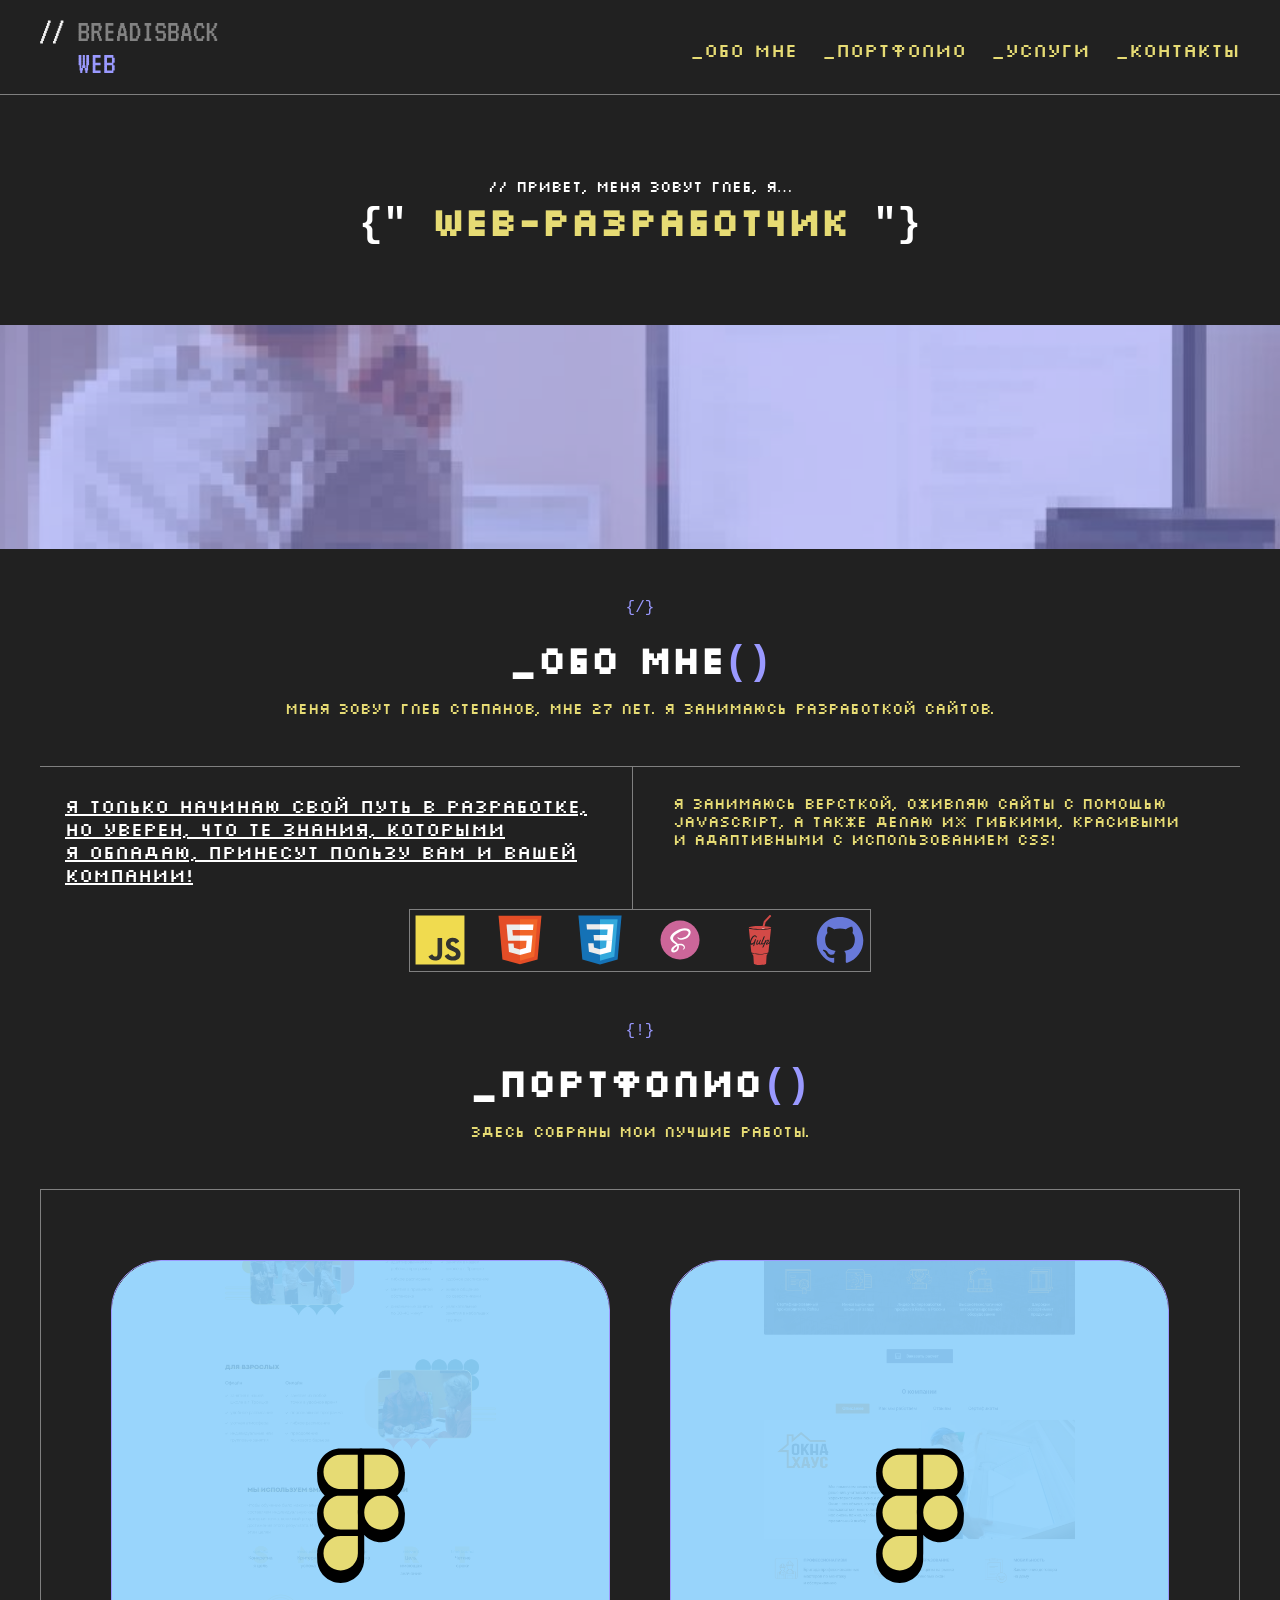
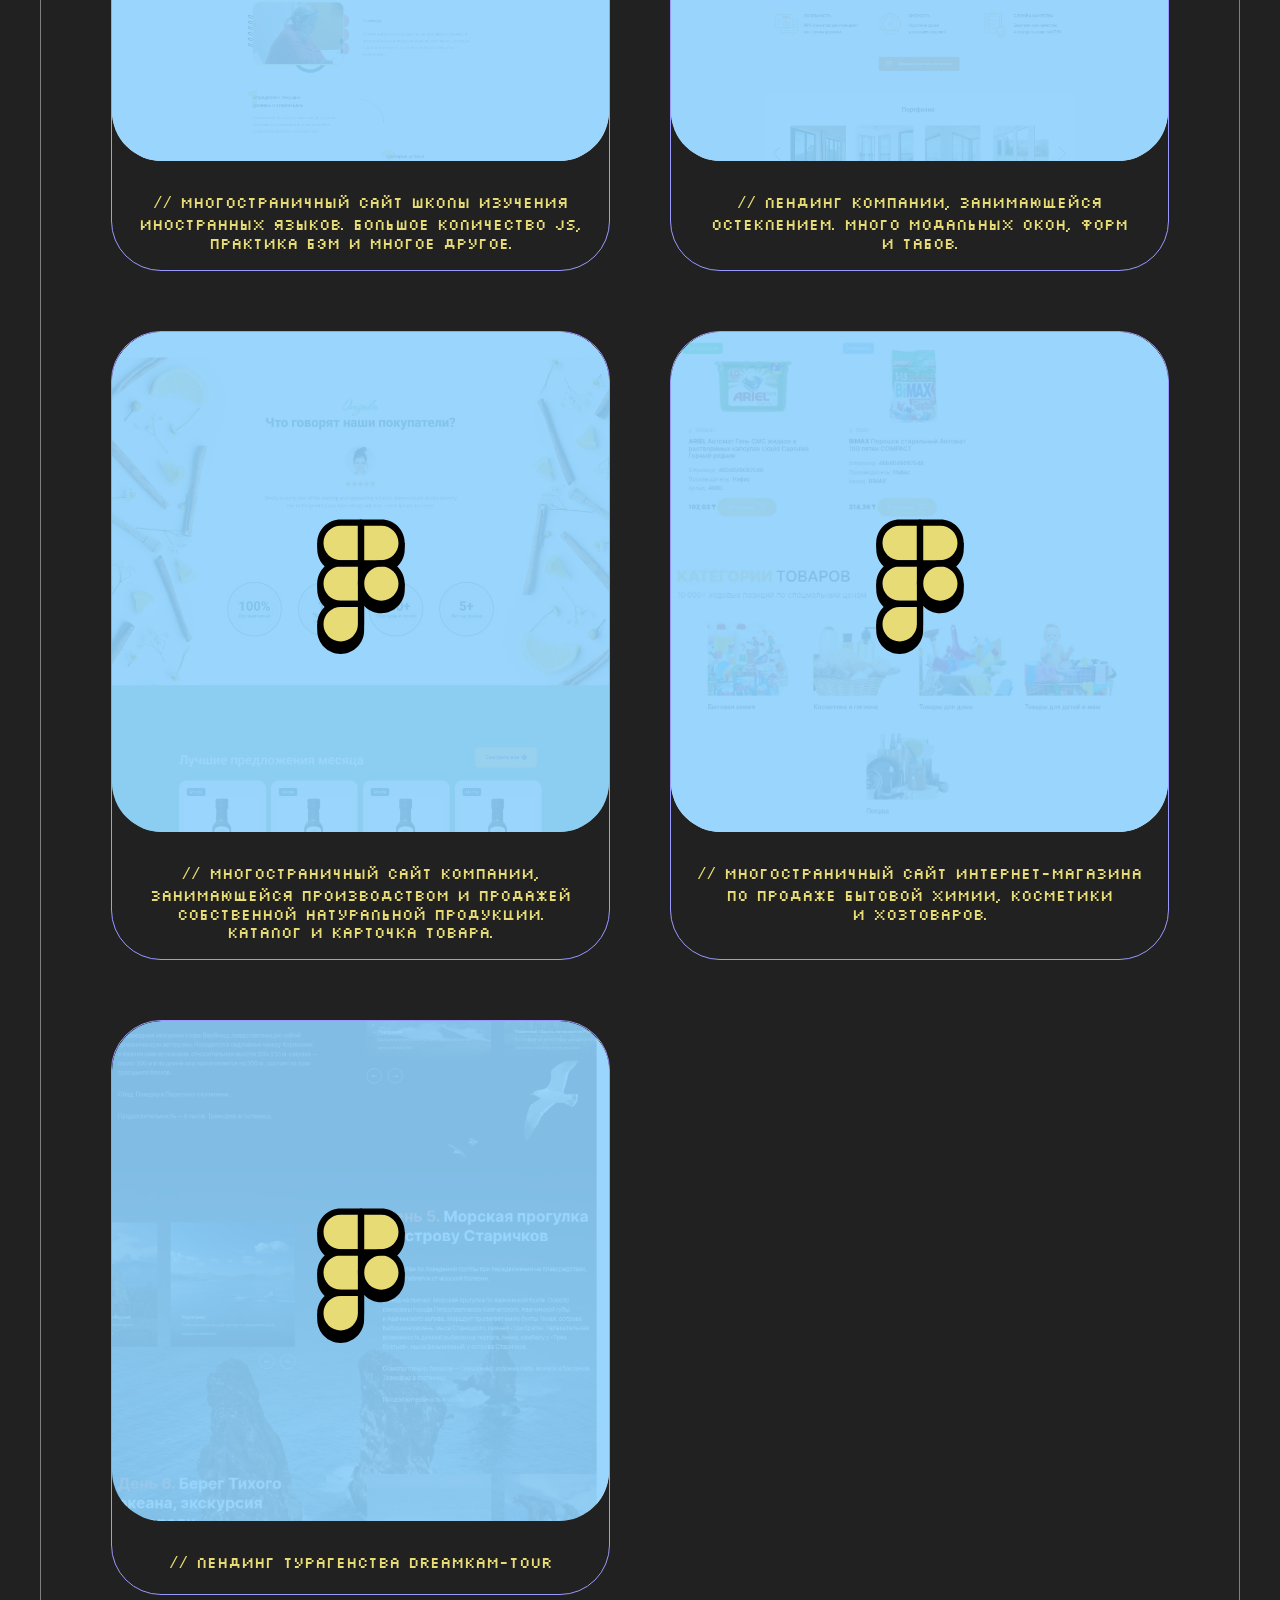
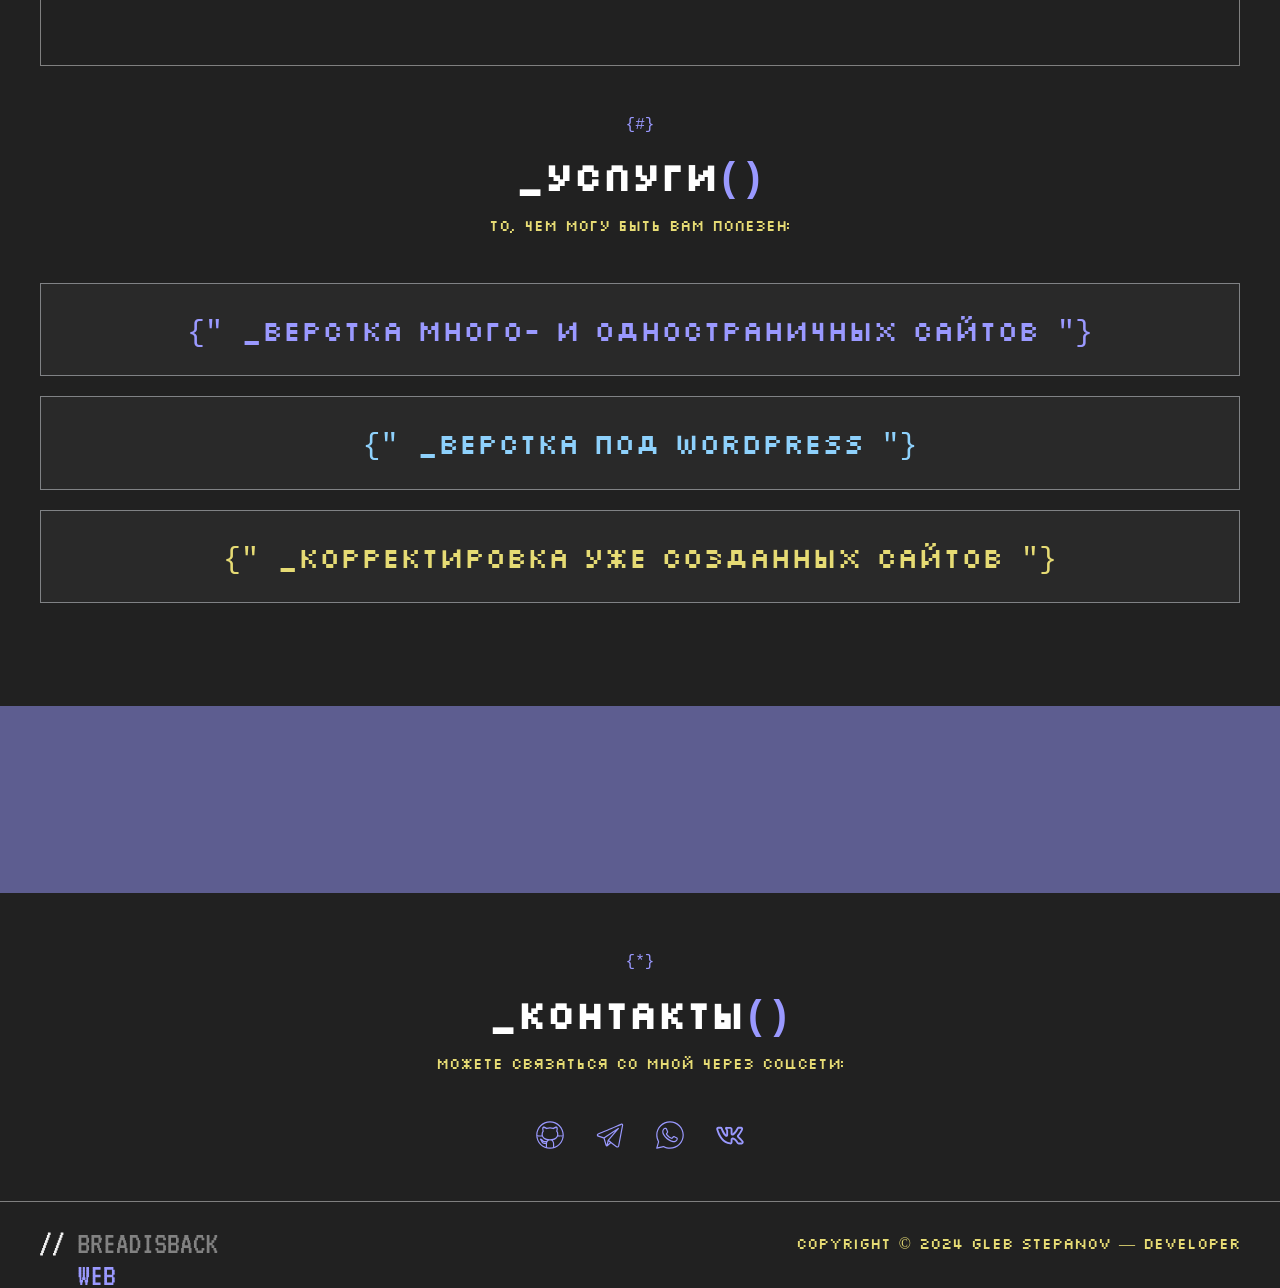
<file: index.html>
<!DOCTYPE html>
<html lang="ru" class="page">

<head>
  <meta charset="UTF-8">
  <meta name="viewport" content="width=device-width, initial-scale=1.0">
  <link rel="shortcut icon" href="favicon.ico" type="image/x-icon">
  <meta http-equiv="X-UA-Compatible" content="ie=edge">
  <meta name="theme-color" content="#111111">
  <title>Portfolio</title>
  <link rel="preload" href="fonts/SilkScreenRegular.woff2" as="font" type="font/woff2" crossorigin>
  <link rel="stylesheet" href="css/vendor.css">
  <link rel="stylesheet" href="css/main.css">
  <script defer src="js/main.js"></script>
</head>

<body class="page__body">
  <div class="site-container">
    <header class="header">
  <div class="container header__container">
    <a class="logo header__logo">
      <img class="header__img" src="img/logo.svg" alt="Логотип разработчика">
    </a>
    <nav class="nav header__nav" title="Навигация сайта" data-menu>
      <ul class="nav__list list-reset">
        <li class="nav__item" data-menu-item>
          <a href="#about" class="nav__link">_обо мне</a>
        </li>
        <li class="nav__item" data-menu-item>
          <a href="#portfolio" class="nav__link">_портфолио</a>
        </li>
        <li class="nav__item" data-menu-item>
          <a href="#services" class="nav__link">_услуги</a>
        </li>
        <li class="nav__item" data-menu-item>
          <a href="#contacts" class="nav__link">_контакты</a>
        </li>
      </ul>
    </nav>
    <button class="burger btn-reset" aria-label="Открыть меню" aria-expanded="false" data-burger>
      <span class="burger__line"></span>
    </button>
  </div>
</header>

    <main class="main">
      <section class="hero bg-attach">
  <div class="container hero__container">
    <p class="hero__text">// Привет, меня зовут Глеб, я…</p>
    <h2 class="hero__title title"><code>{" </code><span class="hero__print"></span><code> "}</code></h2>
  </div>
</section>

      <section id="about" class="about">
  <div class="container about__container">
    <div class="about__text-box text-box">
      <code class="text-box__code-bracket">{/}</code>
      <h2 class="text-box__title title">_Обо мне<code class="text-box__code">()</code></h2>
      <p class="text-box__text">Меня зовут Глеб Степанов, мне 27 лет. Я занимаюсь разработкой сайтов.</p>
    </div>
    <div class="about__inner">
      <p class="about__inner-text about__inner-text--heading">
        Я только начинаю свой путь в разработке, но уверен, что те знания, которыми я обладаю, принесут пользу вам и вашей компании!
      </p>
      <p class="about__inner-text">
        Я занимаюсь версткой, оживляю сайты с помощью JavaScript, а также делаю их гибкими, красивыми и адаптивными с использованием CSS!
      </p>
    </div>
    <ul class="about__skills-list list-reset">
      <li class="about__skills-item">
        <img src="img/about/js.svg" alt="Логотип JavaScript" class="about__skills-img">
      </li>
      <li class="about__skills-item">
        <img src="img/about/html.svg" alt="Логотип JavaScript" class="about__skills-img">
      </li>
      <li class="about__skills-item">
        <img src="img/about/css.svg" alt="Логотип JavaScript" class="about__skills-img">
      </li>
      <li class="about__skills-item">
        <img src="img/about/sass.svg" alt="Логотип JavaScript" class="about__skills-img">
      </li>
      <li class="about__skills-item">
        <img src="img/about/gulp.svg" alt="Логотип JavaScript" class="about__skills-img">
      </li>
      <li class="about__skills-item">
        <img src="img/about/git.svg" alt="Логотип JavaScript" class="about__skills-img">
      </li>
    </ul>
  </div>
</section>

      <section id="portfolio" class="portfolio">
  <div class="container portfolio__container">
    <div class="portfolio__text-box text-box">
      <code class="text-box__code-bracket">{!}</code>
      <h2 class="text-box__title title">_Портфолио<code class="text-box__code">()</code></h2>
      <p class="text-box__text">Здесь собраны мои лучшие работы.</p>
    </div>
    <div class="portfolio__wrapper">
      <ul class="portfolio__list list-reset">
        <li class="portfolio__item">
          <a href="https://breadisback.github.io/Speaky-school/" target="_blank" class="portfolio__link">
            <div class="portfolio__img-wrapper">
              <img src="img/portfolio/speaky-full.jpg" alt="Скриншот сайта Speaky School" class="portfolio__img">
            </div>
            <p class="portfolio__descr">
              <code class="portfolio__code">//</code>
              Многостраничный сайт школы изучения иностранных языков. Большое количество JS, практика БЭМ и многое
              другое.
            </p>
          </a>
        </li>
        <li class="portfolio__item">
          <a href="https://breadisback.github.io/Okna-House/" class="portfolio__link" target="_blank">
            <div class="portfolio__img-wrapper">
              <img src="img/portfolio/okna-full.jpg" alt="Скриншот сайта Окна Хаус" class="portfolio__img">
            </div>
            <p class="portfolio__descr">
              <code class="portfolio__code">//</code>
              Лендинг компании, занимающейся остеклением. Много модальных окон, форм и табов.
            </p>
          </a>
        </li>
        <li class="portfolio__item">
          <a href="https://breadisback.github.io/Belalea/" class="portfolio__link" target="_blank">
            <div class="portfolio__img-wrapper">
              <img src="img/portfolio/belalea.jpg" alt="Скриншот сайта Belalea" class="portfolio__img">
            </div>
            <p class="portfolio__descr">
              <code class="portfolio__code">//</code>
              Многостраничный сайт компании, занимающейся производством и продажей собственной натуральной продукции.
              Каталог и карточка товара.
            </p>
          </a>
        </li>
        <li class="portfolio__item">
          <a href="https://breadisback.github.io/Sultan/" class="portfolio__link" target="_blank">
            <div class="portfolio__img-wrapper">
              <img src="img/portfolio/sultan.jpg" alt="Скриншот сайта Sultan" class="portfolio__img">
            </div>
            <p class="portfolio__descr">
              <code class="portfolio__code">//</code>
              Многостраничный сайт интернет-магазина по продаже бытовой химии, косметики и хозтоваров.
            </p>
          </a>
        </li>
        <li class="portfolio__item">
          <a href="https://breadisback.github.io/Dreamkam-Tour/" class="portfolio__link" target="_blank">
            <div class="portfolio__img-wrapper">
              <img src="img/portfolio/dreamkam.jpg" alt="Скриншот сайта Dreamkam-Tour" class="portfolio__img">
            </div>
            <p class="portfolio__descr">
              <code class="portfolio__code">//</code>
              Лендинг турагенства Dreamkam-Tour
            </p>
          </a>
        </li>
      </ul>
    </div>
  </div>
</section>

      <section id="services" class="services bg-attach bg-attach--services">
  <div class="container services__container">
    <div class="services__text-box text-box">
      <code class="text-box__code-bracket">{#}</code>
      <h2 class="text-box__title title">_Услуги<code class="text-box__code">()</code></h2>
      <p class="text-box__text">То, чем могу быть вам полезен:</p>
    </div>
    <ul class="services__list list-reset">
      <li class="services__item services__item--blue">
        <p class="services__text"><code class="services__code">{" </code>_Верстка много- и одностраничных сайтов<code> "}</code></p>
      </li>
      <li class="services__item services__item--light-blue">
        <p class="services__text"><code class="services__code">{" </code>_Верстка под Wordpress<code> "}</code></p>
      </li>
      <li class="services__item services__item--yellow">
        <p class="services__text"><code class="services__code">{" </code>_Корректировка уже созданных сайтов<code> "}</code></p>
      </li>
    </ul>
  </div>
</section>

      <section id="contacts" class="contacts">
  <div class="container contacts__container">
    <div class="contacts__text-box text-box">
      <code class="text-box__code-bracket">{*}</code>
      <h2 class="text-box__title title">_Контакты<code class="text-box__code">()</code></h2>
      <p class="text-box__text">Можете связаться со мной через соцсети:</p>
    </div>
    <ul class="contacts__list list-reset">
      <li class="contacts__item">
        <a href="https://github.com/BreadIsBack" target="_blank" class="contacts__link">
          <svg class="contacts__svg">
            <use xlink:href="img/sprite.svg#git"></use>
          </svg>
        </a>
      </li>
      <li class="contacts__item">
        <a href="https://t.me/xlebusheks" target="_blank" class="contacts__link">
          <svg class="contacts__svg">
            <use xlink:href="img/sprite.svg#telegram"></use>
          </svg>
        </a>
      </li>
      <li class="contacts__item">
        <a href="https://wa.me/89182026262" target="_blank" class="contacts__link">
          <svg class="contacts__svg">
            <use xlink:href="img/sprite.svg#whatsapp"></use>
          </svg>
        </a>
      </li>
      <li class="contacts__item">
        <a href="https://vk.com/idforfun" target="_blank" class="contacts__link">
          <svg class="contacts__svg">
            <use xlink:href="img/sprite.svg#vk"></use>
          </svg>
        </a>
      </li>
    </ul>
  </div>
</section>

    </main>
    <footer class="footer">
  <div class="container footer__container">
    <a href="#" class="logo">
      <img class="header__img" src="img/logo.svg" alt="Логотип разработчика">
    </a>
    <p class="footer__text">
      Copyright © 2024 Gleb Stepanov — Developer
    </p>
  </div>
</footer>
<div class="overlay" data-menu-overlay></div>

  </div>
</body>

</html>
</file>
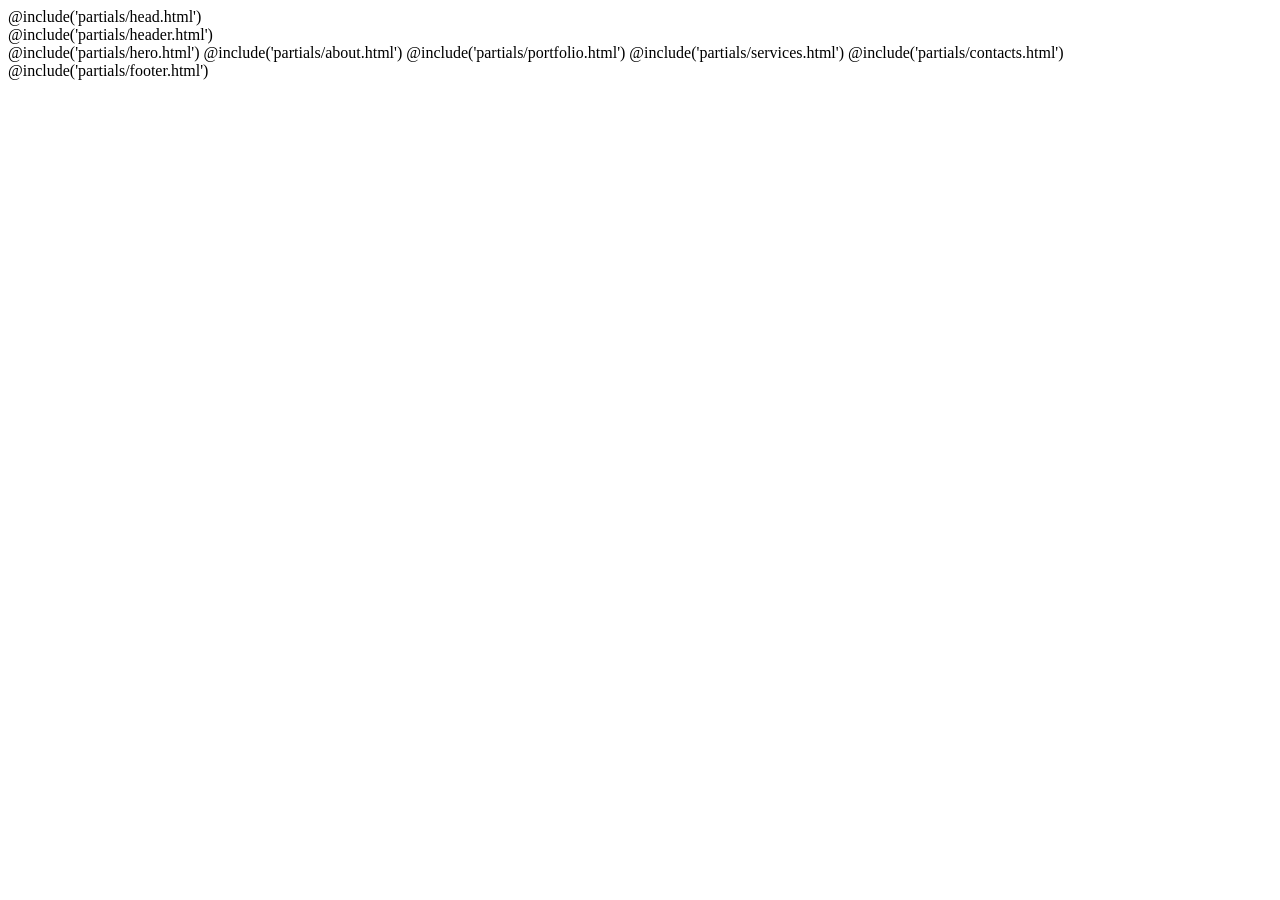
<file: src/index.html>
<!DOCTYPE html>
<html lang="ru" class="page">

@include('partials/head.html')

<body class="page__body">
  <div class="site-container">
    @include('partials/header.html')
    <main class="main">
      @include('partials/hero.html')
      @include('partials/about.html')
      @include('partials/portfolio.html')
      @include('partials/services.html')
      @include('partials/contacts.html')
    </main>
    @include('partials/footer.html')
    <!-- @include('html/h1.html') пример include -->
  </div>
</body>

</html>
</file>
<file: css/main.css>
:root {
  --font-family: "SilkScreen";
  --second-family: "Roboto";
  --content-width: 1200px;
  --container-offset: 15px;
  --container-width: calc(var(--content-width) + (var(--container-offset) * 2));
  --light-color: #fff;
  --dark-color: #212121;
  --dark-light: #292929;
  --yellow-color: #e6db74;
  --blue-color: #9a99ff;
  --light-blue: #8ed1fc;
  --test-color: #94a3b8;
  --test-color2: rgba(255, 255, 255, 0.12);
  --grey-color: #808285;
}

/* stylelint-disable */
/* stylelint-disable */
/* stylelint-disable */
.custom-checkbox__field:checked + .custom-checkbox__content::after {
  opacity: 1;
}

.custom-checkbox__field:focus + .custom-checkbox__content::before {
  outline: 2px solid #f00;
  outline-offset: 2px;
}

.custom-checkbox__field:disabled + .custom-checkbox__content {
  opacity: 0.4;
  pointer-events: none;
}

/* stylelint-disable */
/* stylelint-disable */
/* stylelint-disable value-keyword-case */
@font-face {
  font-family: "SilkScreen";
  src: url("../fonts/../fonts/SilkScreenRegular.woff2") format("woff2");
  font-weight: 400;
  font-display: swap;
  font-style: normal;
}
@font-face {
  font-family: "Roboto";
  src: url("../fonts/../fonts/RobotoRegular.woff2") format("woff2");
  font-weight: 400;
  font-display: swap;
  font-style: normal;
}
@font-face {
  font-family: "Roboto";
  src: url("../fonts/../fonts/RobotoMedium.woff2") format("woff2");
  font-weight: 500;
  font-display: swap;
  font-style: normal;
}
html {
  -webkit-box-sizing: border-box;
  box-sizing: border-box;
}

*,
*::before,
*::after {
  -webkit-box-sizing: inherit;
  box-sizing: inherit;
}

.page {
  height: 100%;
  font-family: var(--font-family, monospace);
  -webkit-text-size-adjust: 100%;
}

.page__body {
  margin: 0;
  min-width: 320px;
  height: 100%;
  font-size: 16px;
  font-weight: 400;
  color: var(--yellow-color);
  background-color: var(--dark-color);
}
@media (max-width: 576px) {
  .page__body {
    font-size: 14px;
  }
}

img {
  height: auto;
  max-width: 100%;
  -o-object-fit: cover;
  object-fit: cover;
}

a {
  text-decoration: none;
}

.overlay {
  position: fixed;
  left: 0;
  right: 0;
  top: 0;
  bottom: 0;
  z-index: 9;
  background-color: #fffbed;
  opacity: 0;
  visibility: hidden;
  -webkit-transition: opacity 0.3s ease-in-out, visibility 0.3s ease-in-out;
  transition: opacity 0.3s ease-in-out, visibility 0.3s ease-in-out;
}
.overlay--active {
  opacity: 0.5;
  visibility: visible;
}

.site-container {
  overflow: hidden;
  min-height: 100%;
  display: -webkit-box;
  display: -ms-flexbox;
  display: flex;
  -webkit-box-orient: vertical;
  -webkit-box-direction: normal;
  -ms-flex-direction: column;
  flex-direction: column;
}

.main {
  -webkit-box-flex: 1;
  -ms-flex: 1 0 auto;
  flex: 1 0 auto;
}

.is-hidden {
  display: none !important; /* stylelint-disable-line declaration-no-important */
}

.btn-reset {
  border: none;
  padding: 0;
  background-color: transparent;
  cursor: pointer;
}

.list-reset {
  list-style: none;
  margin: 0;
  padding: 0;
}

.input-reset {
  -webkit-appearance: none;
  -moz-appearance: none;
  appearance: none;
  border: none;
  border-radius: 0;
  background-color: #fff;
}
.input-reset::-webkit-search-decoration, .input-reset::-webkit-search-cancel-button, .input-reset::-webkit-search-results-button, .input-reset::-webkit-search-results-decoration {
  display: none;
}

.visually-hidden {
  position: absolute;
  overflow: hidden;
  margin: -1px;
  border: 0;
  padding: 0;
  width: 1px;
  height: 1px;
  clip: rect(0 0 0 0);
}

.container {
  margin: 0 auto;
  padding: 0 var(--container-offset);
  max-width: var(--container-width);
}

.js-focus-visible :focus:not(.focus-visible) {
  outline: none;
}

.centered {
  text-align: center;
}

.dis-scroll {
  position: fixed;
  left: 0;
  top: 0;
  overflow: hidden;
  width: 100%;
  height: 100vh;
  -ms-scroll-chaining: none;
  overscroll-behavior: none;
}

.page--ios .dis-scroll {
  position: relative;
}

.title {
  margin: 0;
  text-align: center;
  font-size: 40px;
  color: var(--light-color);
}
@media (max-width: 576px) {
  .title {
    font-size: 30px;
  }
}

.bg-attach {
  padding-bottom: 300px;
  position: relative;
}
.bg-attach::before {
  position: absolute;
  content: "";
  top: 150px;
  right: 0;
  left: 0;
  bottom: 0;
  background-image: url("../img/hero-bg-2.jpg");
  background-repeat: no-repeat;
  background-size: cover;
  background-position: 50% 50%;
  background-attachment: fixed;
}
.bg-attach::after {
  position: absolute;
  content: "";
  top: 150px;
  right: 0;
  left: 0;
  bottom: 0;
  background-color: #9a99ff;
  opacity: 0.5;
}
.bg-attach--services::before {
  top: 75%;
  bottom: 10px;
}
.bg-attach--services::after {
  top: 75%;
  bottom: 10px;
}

.header {
  padding: 20px 0;
  margin-bottom: 80px;
  border-bottom: 1px solid grey;
}
.header__container {
  display: -webkit-box;
  display: -ms-flexbox;
  display: flex;
  -webkit-box-align: center;
  -ms-flex-align: center;
  align-items: center;
  -webkit-box-pack: justify;
  -ms-flex-pack: justify;
  justify-content: space-between;
}

.hero {
  margin-bottom: 50px;
}
.hero__text {
  margin: 0;
  text-align: center;
  color: var(--light-color);
}
.hero__print {
  margin: 0;
  font-size: 40px;
  color: var(--yellow-color);
}
@media (max-width: 576px) {
  .hero__print {
    font-size: 20px;
  }
}

.about {
  margin-bottom: 50px;
}
.about__container {
  display: -webkit-box;
  display: -ms-flexbox;
  display: flex;
  -webkit-box-orient: vertical;
  -webkit-box-direction: normal;
  -ms-flex-direction: column;
  flex-direction: column;
}
.about__text-box {
  margin-bottom: 50px;
}
.about__inner {
  display: -webkit-box;
  display: -ms-flexbox;
  display: flex;
  -webkit-box-align: start;
  -ms-flex-align: start;
  align-items: flex-start;
  -webkit-box-pack: justify;
  -ms-flex-pack: justify;
  justify-content: space-between;
  gap: 15px;
  border-top: 1px solid grey;
}
@media (max-width: 768px) {
  .about__inner {
    -webkit-box-orient: vertical;
    -webkit-box-direction: normal;
    -ms-flex-direction: column;
    flex-direction: column;
  }
}
.about__inner-text {
  padding: 25px;
  width: 50%;
  margin: 0;
  -webkit-box-flex: 1;
  -ms-flex-positive: 1;
  flex-grow: 1;
}
@media (max-width: 768px) {
  .about__inner-text {
    width: 100%;
  }
}
.about__inner-text--heading {
  font-size: 20px;
  color: var(--light-color);
  border-right: 1px solid grey;
  text-decoration: underline;
}
@media (max-width: 768px) {
  .about__inner-text--heading {
    border-right: 0;
    border-bottom: 1px solid grey;
  }
}
.about__skills-list {
  margin: 0 auto;
  padding: 5px;
  display: -webkit-box;
  display: -ms-flexbox;
  display: flex;
  -webkit-box-align: center;
  -ms-flex-align: center;
  align-items: center;
  width: -webkit-fit-content;
  width: -moz-fit-content;
  width: fit-content;
  gap: 30px;
  border: 1px solid grey;
}
@media (max-width: 576px) {
  .about__skills-list {
    gap: 15px;
  }
}
.about__skills-img {
  width: 50px;
  height: 50px;
}
@media (max-width: 576px) {
  .about__skills-img {
    width: 30px;
    height: 30px;
  }
}

.portfolio {
  margin-bottom: 50px;
}
.portfolio__text-box {
  margin-bottom: 50px;
}
.portfolio__list {
  display: -ms-grid;
  display: grid;
  -ms-grid-columns: (1fr)[2];
  grid-template-columns: repeat(2, 1fr);
  gap: 60px;
  border: 1px solid grey;
  padding: 70px;
}
@media (max-width: 768px) {
  .portfolio__list {
    -ms-grid-columns: (1fr)[1];
    grid-template-columns: repeat(1, 1fr);
    padding: 30px;
  }
}
.portfolio__item {
  border-radius: 50px;
  border: 1px solid var(--blue-color);
  overflow: hidden;
  text-align: center;
}
.portfolio__link {
  display: block;
  height: 100%;
  color: var(--yellow-color);
}
.portfolio__link:hover .portfolio__img-wrapper::after {
  opacity: 0.1;
  -webkit-transition: opacity 0.3s ease-in-out;
  transition: opacity 0.3s ease-in-out;
}
.portfolio__link:hover .portfolio__img-wrapper::before {
  opacity: 0;
  -webkit-transform: rotate(-90deg);
  -ms-transform: rotate(-90deg);
  transform: rotate(-90deg);
  -webkit-transition: opacity 0.3s ease-in-out, -webkit-transform 0.3s ease-in-out;
  transition: opacity 0.3s ease-in-out, -webkit-transform 0.3s ease-in-out;
  transition: opacity 0.3s ease-in-out, transform 0.3s ease-in-out;
  transition: opacity 0.3s ease-in-out, transform 0.3s ease-in-out, -webkit-transform 0.3s ease-in-out;
}
.portfolio__img-wrapper {
  margin-bottom: 10px;
  position: relative;
}
.portfolio__img-wrapper::before {
  position: absolute;
  border-radius: 50px;
  content: "";
  width: 150px;
  height: 150px;
  top: 35%;
  left: 50%;
  -webkit-transform: translateX(-50%);
  -ms-transform: translateX(-50%);
  transform: translateX(-50%);
  background-image: url("../img/portfolio/figma-2.svg");
  background-repeat: no-repeat;
  background-size: cover;
  z-index: 1;
  -webkit-transition: opacity 0.3s ease-in-out, -webkit-transform 0.3s ease-in-out;
  transition: opacity 0.3s ease-in-out, -webkit-transform 0.3s ease-in-out;
  transition: opacity 0.3s ease-in-out, transform 0.3s ease-in-out;
  transition: opacity 0.3s ease-in-out, transform 0.3s ease-in-out, -webkit-transform 0.3s ease-in-out;
}
.portfolio__img-wrapper::after {
  position: absolute;
  border-radius: 50px;
  content: "";
  top: 0;
  right: 0;
  left: 0;
  bottom: 0;
  background-color: var(--light-blue);
  opacity: 0.9;
  -webkit-transition: opacity 0.3s ease-in-out;
  transition: opacity 0.3s ease-in-out;
}
.portfolio__img {
  display: block;
  border-radius: 50px;
  width: 100%;
  min-height: 100%;
  max-height: 500px;
}
@media (max-width: 768px) {
  .portfolio__img {
    max-height: 300px;
  }
}
.portfolio__descr {
  margin: 0;
  padding: 20px 25px;
}

.services {
  margin-bottom: 50px;
}
.services__text-box {
  margin-bottom: 50px;
}
.services__list {
  display: -webkit-box;
  display: -ms-flexbox;
  display: flex;
  -webkit-box-orient: vertical;
  -webkit-box-direction: normal;
  -ms-flex-direction: column;
  flex-direction: column;
  -webkit-box-align: center;
  -ms-flex-align: center;
  align-items: center;
  -webkit-box-pack: center;
  -ms-flex-pack: center;
  justify-content: center;
  gap: 20px;
}
.services__item {
  width: 100%;
  border: 1px solid #808285;
  text-align: center;
  background-color: var(--dark-light);
  -webkit-transition: background-color 0.3s ease-in-out;
  transition: background-color 0.3s ease-in-out;
}
.services__item--blue {
  color: var(--blue-color);
}
.services__item--blue:hover {
  background-color: var(--yellow-color);
  -webkit-transition: background-color 0.3s ease-in-out;
  transition: background-color 0.3s ease-in-out;
}
.services__item--light-blue {
  color: var(--light-blue);
}
.services__item--light-blue:hover {
  background-color: var(--blue-color);
  -webkit-transition: background-color 0.3s ease-in-out;
  transition: background-color 0.3s ease-in-out;
}
.services__item--yellow:hover {
  background-color: var(--light-blue);
  -webkit-transition: background-color 0.3s ease-in-out;
  transition: background-color 0.3s ease-in-out;
}
.services__text {
  margin: 0;
  padding: 25px;
  font-size: 30px;
}
@media (max-width: 576px) {
  .services__text {
    font-size: 14px;
  }
}

.contacts {
  margin-bottom: 50px;
}
.contacts__text-box {
  margin-bottom: 50px;
}
.contacts__list {
  display: -webkit-box;
  display: -ms-flexbox;
  display: flex;
  -webkit-box-align: center;
  -ms-flex-align: center;
  align-items: center;
  -webkit-box-pack: center;
  -ms-flex-pack: center;
  justify-content: center;
  gap: 30px;
}
.contacts__link {
  display: block;
  color: var(--blue-color);
  -webkit-transition: color 0.3s ease-in-out;
  transition: color 0.3s ease-in-out;
}
.contacts__link:hover {
  color: var(--light-blue);
}
.contacts__svg {
  width: 30px;
  height: 30px;
  fill: currentColor;
}

.footer {
  border-top: 1px solid grey;
  padding: 30px 0;
}
.footer__container {
  display: -webkit-box;
  display: -ms-flexbox;
  display: flex;
  -webkit-box-align: start;
  -ms-flex-align: start;
  align-items: flex-start;
  -webkit-box-pack: justify;
  -ms-flex-pack: justify;
  justify-content: space-between;
  gap: 10px;
}
@media (max-width: 576px) {
  .footer__container {
    -webkit-box-orient: vertical;
    -webkit-box-direction: normal;
    -ms-flex-direction: column;
    flex-direction: column;
  }
}
.footer__text {
  margin: 0;
}

@media (max-width: 768px) {
  .nav {
    position: fixed;
    display: block;
    padding: 30px;
    overflow-y: auto;
    left: 0;
    top: 0;
    width: 50%;
    height: 100vh;
    z-index: 900;
    background-color: var(--dark-color);
    -webkit-transform: translateX(-150%);
    -ms-transform: translateX(-150%);
    transform: translateX(-150%);
    -webkit-transition: -webkit-transform 0.3s ease-in-out;
    transition: -webkit-transform 0.3s ease-in-out;
    transition: transform 0.3s ease-in-out;
    transition: transform 0.3s ease-in-out, -webkit-transform 0.3s ease-in-out;
  }
  .nav--active {
    -webkit-transform: none;
    -ms-transform: none;
    transform: none;
  }
}
@media (max-width: 576px) {
  .nav {
    width: 75%;
  }
}
.nav__list {
  display: -webkit-box;
  display: -ms-flexbox;
  display: flex;
  -webkit-box-align: center;
  -ms-flex-align: center;
  align-items: center;
  gap: 25px;
  height: 100%;
}
@media (max-width: 768px) {
  .nav__list {
    -webkit-box-orient: vertical;
    -webkit-box-direction: normal;
    -ms-flex-direction: column;
    flex-direction: column;
    -ms-flex-pack: distribute;
    justify-content: space-around;
  }
}
.nav__link {
  color: var(--yellow-color);
  font-size: 20px;
  -webkit-transition: color 0.3s ease-in-out;
  transition: color 0.3s ease-in-out;
  text-wrap: nowrap;
}
.nav__link:hover {
  color: #9a99ff;
  -webkit-transition: color 0.3s ease-in-out;
  transition: color 0.3s ease-in-out;
}

.burger {
  display: none;
  --burger-width: 30px;
  --burger-height: 30px;
  --burger-line-height: 2px;
  position: relative;
  border: none;
  padding: 0;
  width: var(--burger-width);
  height: var(--burger-height);
  color: var(--blue-color);
  background-color: transparent;
  cursor: pointer;
}
.burger::before, .burger::after {
  content: "";
  position: absolute;
  left: 0;
  width: 100%;
  height: var(--burger-line-height);
  background-color: currentColor;
  -webkit-transition: top 0.3s ease-in-out, -webkit-transform 0.3s ease-in-out;
  transition: top 0.3s ease-in-out, -webkit-transform 0.3s ease-in-out;
  transition: transform 0.3s ease-in-out, top 0.3s ease-in-out;
  transition: transform 0.3s ease-in-out, top 0.3s ease-in-out, -webkit-transform 0.3s ease-in-out;
}
.burger::before {
  top: 0;
}
.burger::after {
  top: calc(100% - var(--burger-line-height));
}
.burger__line {
  position: absolute;
  left: 0;
  top: 50%;
  width: 100%;
  height: var(--burger-line-height);
  background-color: currentColor;
  -webkit-transform: translateY(-50%);
  -ms-transform: translateY(-50%);
  transform: translateY(-50%);
  -webkit-transition: -webkit-transform 0.3s ease-in-out;
  transition: -webkit-transform 0.3s ease-in-out;
  transition: transform 0.3s ease-in-out;
  transition: transform 0.3s ease-in-out, -webkit-transform 0.3s ease-in-out;
}
.burger--active::before {
  top: 50%;
  -webkit-transform: rotate(45deg);
  -ms-transform: rotate(45deg);
  transform: rotate(45deg);
  -webkit-transition: top 0.3s ease-in-out, -webkit-transform 0.3s ease-in-out;
  transition: top 0.3s ease-in-out, -webkit-transform 0.3s ease-in-out;
  transition: transform 0.3s ease-in-out, top 0.3s ease-in-out;
  transition: transform 0.3s ease-in-out, top 0.3s ease-in-out, -webkit-transform 0.3s ease-in-out;
}
.burger--active::after {
  top: 50%;
  -webkit-transform: rotate(-45deg);
  -ms-transform: rotate(-45deg);
  transform: rotate(-45deg);
  -webkit-transition: top 0.3s ease-in-out, -webkit-transform 0.3s ease-in-out;
  transition: top 0.3s ease-in-out, -webkit-transform 0.3s ease-in-out;
  transition: transform 0.3s ease-in-out, top 0.3s ease-in-out;
  transition: transform 0.3s ease-in-out, top 0.3s ease-in-out, -webkit-transform 0.3s ease-in-out;
}
.burger--active .burger__line {
  -webkit-transform: scale(0);
  -ms-transform: scale(0);
  transform: scale(0);
  -webkit-transition: -webkit-transform 0.3s ease-in-out;
  transition: -webkit-transform 0.3s ease-in-out;
  transition: transform 0.3s ease-in-out;
  transition: transform 0.3s ease-in-out, -webkit-transform 0.3s ease-in-out;
}
@media (max-width: 768px) {
  .burger {
    display: block;
  }
}

.text-box {
  text-align: center;
}
.text-box__code-bracket {
  display: block;
  margin-bottom: 15px;
  color: var(--blue-color);
}
.text-box__title {
  margin-bottom: 10px;
}
.text-box__code {
  color: var(--blue-color);
}
.text-box__text {
  margin: 0;
}
/*# sourceMappingURL=main.css.map */
</file>
